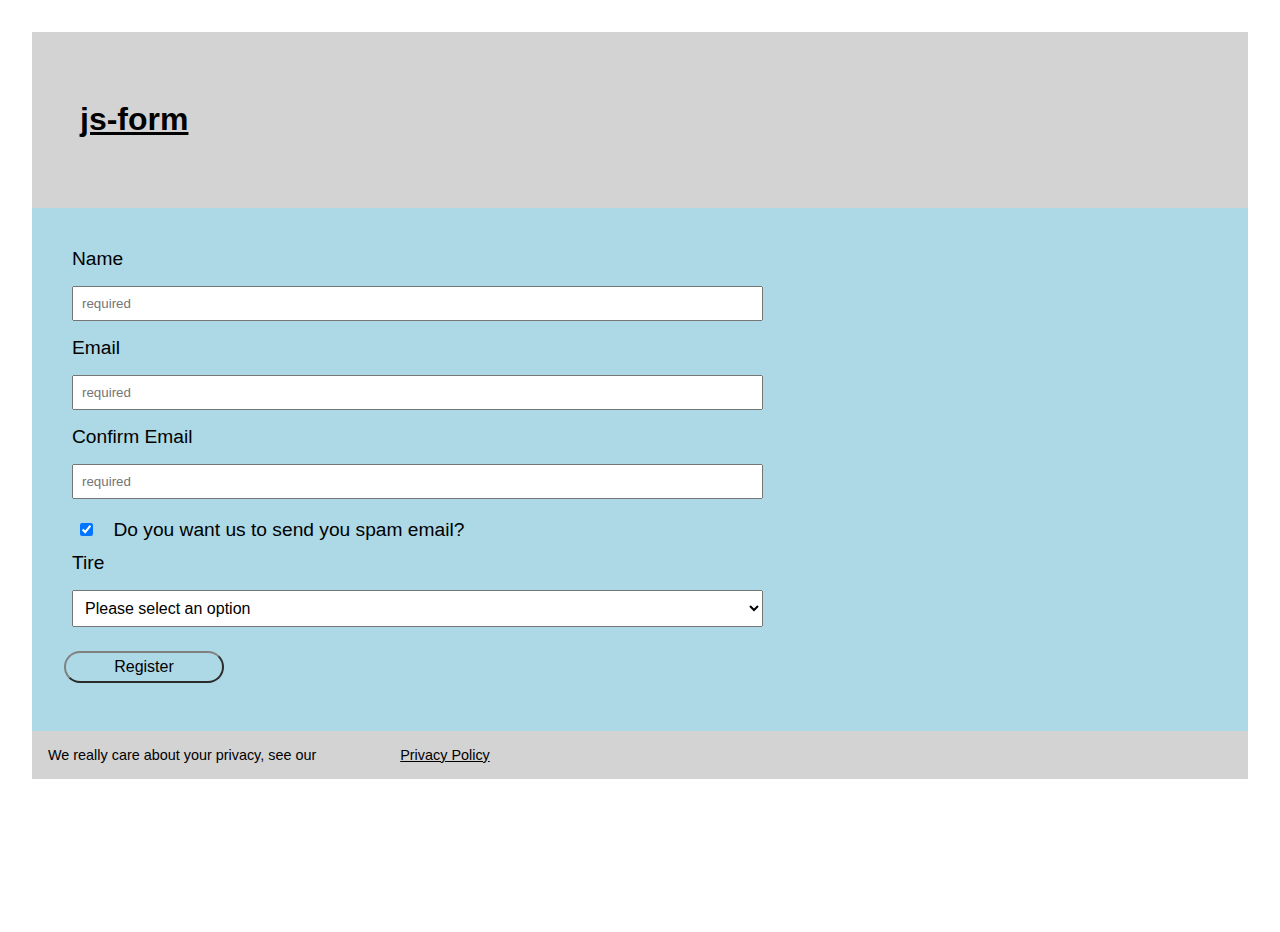
<file: Downloads/student-Reven9919-main/work/js-form/public/index.html>
<!DOCTYPE html>
<html lang="en">
<head>
    <meta charset="UTF-8">
    <meta http-equiv="X-UA-Compatible" content="IE=edge">
    <meta name="viewport" content="width=device-width, initial-scale=1.0">
    <link rel="stylesheet" href="./style.css">
    <title>js-intro hw</title>
</head>
<body>
    <main>

        <header>
            <div class="logo-place">
            <h1>js-form</h1>
            </div>
        </header>

        <form method = "post" action ="/register" class="forms">
            <label for="name">Name</label>
            <input name="name" id="name" type="text" placeholder="required"/>
            <div class="invalid-name">Name is required</div>

            <label for="email">Email</label>
            <input name="email" id="email" type="text" placeholder="required"/>
            <div class="error-message" id="emailerror"></div>
           

            <label for="confirm-email">Confirm Email</label>
            <input name="confirm-email" id="confirmemail" type="text" placeholder="required"/>
            <div class="error-message" id="confirmdemail-error"></div>

            <span class="check">
            <input type="checkbox" name = "wants-spam" id = "wants-spam" checked>
            <label for="wants-spam" id ="wants-spam">Do you want us to send you spam email?</label>
            </span>
        
            <label for="tier">Tire</label>
            <select id ="tier">
                <option value="Silver">Silver tier</option>
                <option value="Gold">Gold tier</option>
                <option value="Platinum">Platinum tier</option>
                <option value="" selected>Please select an option</option>
            </select>

            <button type="submit">Register</button>
        </form>

        <footer>
            We really care about your privacy, see our <a href="www.google.com">Privacy Policy</a>
        </footer>
    </main>
    <script src ="js-form.js"></script>

    
</body>
</html>
</file>
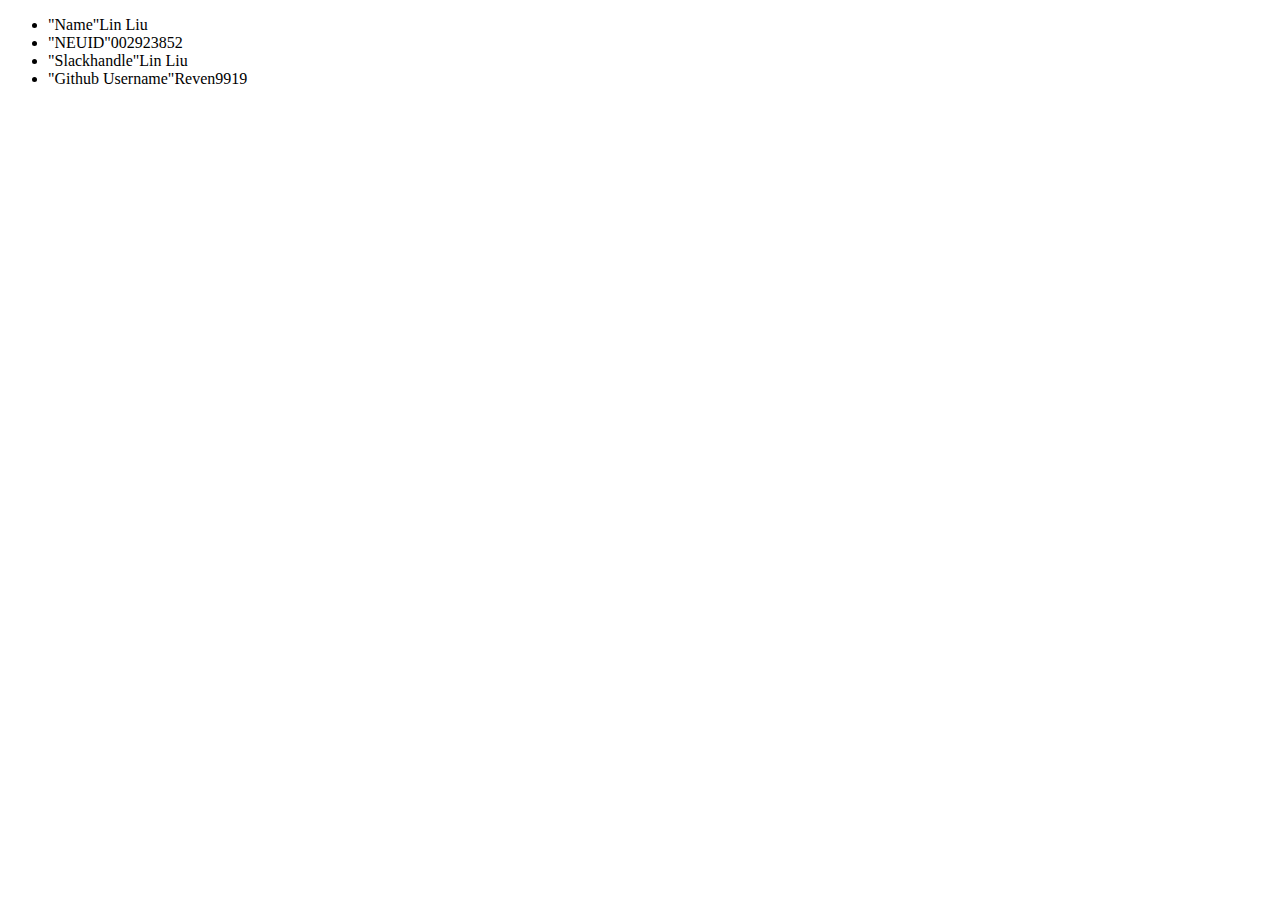
<file: people.html>
<!DOCTYPE html>
<html>
    <head>
        <meta charset="UTF-8">

        <title>About me</title>

        <ul class = "person">
            <li>"Name"<span class ="name">Lin Liu</span></li>
            <li>"NEUID"<span class = "neuid">002923852</span></li>
            <li>"Slackhandle"<span class = "slackhandle">Lin Liu</span></li>
            <li>"Github Username"<span class = " github">Reven9919</span></li>
        </ul>

    </head>
    <body></body>
</html>
</file>
<file: Downloads/student-Reven9919-main/work/js-form/public/style.css>
*, *::before, *::after {
    box-sizing: border-box;
}
  
html, body {
    display: grid;
    grid-template-rows: auto auto 1fr;
  
    height: 100%;
    padding: 0;
    margin: 1rem;
  
    font-family: sans-serif;
}
  
header{
    color: black;
    background-color: lightgray;
    text-decoration: underline;
    padding: 3rem;
}

a{
    color: black;
    text-decoration: underline;
    padding: 5rem;
}

input{
    padding: 0.5rem;
    margin: 0.5rem;
}

input:hover{
    background-color: lightgray;
    color: black;
}



button{
    margin-top: 1rem;
    margin-bottom: 1rem;
    font-size: 1em;
    height: 2rem;
    width: 10rem;
    border-radius: 5rem;
    border-color: gray;
    background-color: lightblue;
    color: black;
}

button:hover{

    border-color: white;
    background-color: white;
    color: black;
}

select{
    padding: 0.5rem;
    margin: 0.5rem;
    font-size: 1em;
}



li{
    display: flex;
    flex-flow: row;
    padding: 1rem;  
    display: inline-block;
    justify-content: space-around;
}

.forms{
    background-color: lightblue;
    color: black;
    padding: 2rem; 
    display: flex;
    flex-flow: column;
    margin: 0rem;
}

label{
    padding: 0.5rem;
    font-size: 1.2em;
}

span{
    padding:0.5rem;
    padding-bottom: 0;
}

input:not(#wants-spam) {
    width: 60%;
}
  

.error-message {
    color: red;
  
    font-size: 1rem;
}
  
.invalid-name{
    grid-area: nameerror;
  
    display: none;
  
    color: red;
  
    font-size: 1rem;
}
  
.invalid-name .errorname {
    display: initial;
}
  
#email-error {
    grid-area: emailerror;
}
  
#confirm-email-error {
    grid-area: confirmemailerror;
}

#tier {
    grid-area: tier;
  
    width: 60%;
}
  
footer{
    color: black;
    font-size: 0.9rem;
    background-color: lightgray;
    padding: 1rem;
}



@media screen and (max-width:40rem) {

    header{
        flex-direction: column;
        gap: 0.5em;
    }

    .forms{
        display: grid;
        grid-template-columns: 2rem 2em 1fr;
        line-height: 2; 
        width: 100%;
    }
    
}
</file>
